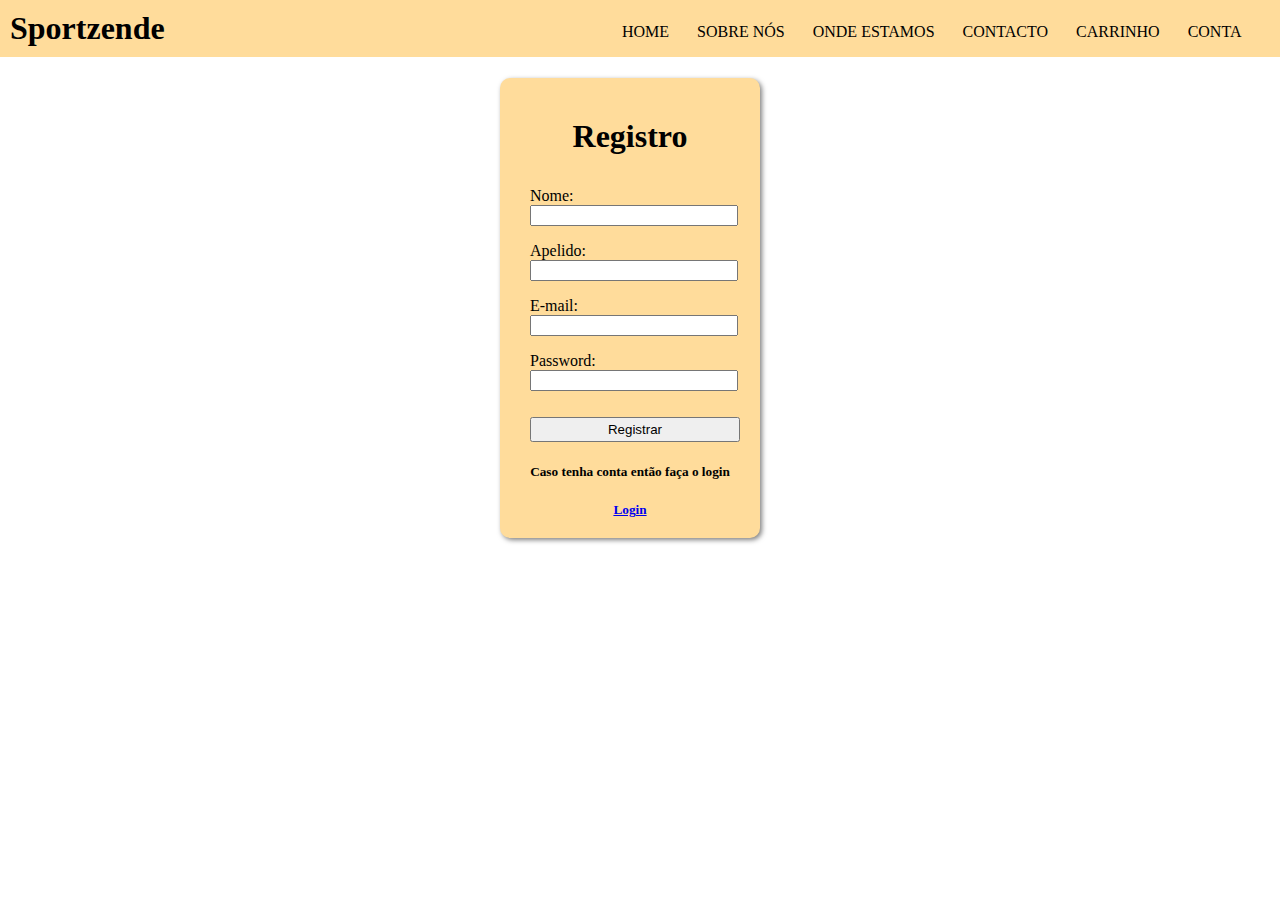
<file: site/registro.html>
<!DOCTYPE html>
<html lang="pt">
<head>
    <meta charset="UTF-8">
    <meta http-equiv="X-UA-Compatible" content="IE=edge">
    <meta name="viewport" content="width=device-width, initial-scale=1.0">
    <link rel="stylesheet" href="../css/style.css">
    <style>
        section{

            width: 200px;
            height: 400px;
            margin-left: 500px;
            
        }

        h5,h1#registro{
            text-align: center;
           
        }

        input{
            
            width: 200px;

        }
        input#reg{

            margin-top: 10px;
            width: 210px;
            padding: 3px;
        }
    </style>
    <title>Sportzende</title>
</head>
    <body>
        <header id="cabecalho">
            <h1>Sportzende</h1>
            <nav id="menu"> 
                <ul>
                    <li><a href="index.html" id="menus">Home</a></li>
                    <li><a href="nos.html" id="menus">Sobre nós</a></li>
                    <li><a href="localizacao.html" id="menus">Onde estamos</a></li>
                    <li><a href="contacto.html" id="menus">Contacto</a></li>
                    <li><a href="#">Carrinho</a></li>
                    <li><a href="login.html">Conta</a></li>
                </ul>
            </nav>
        </header>
    
        <section>
            <h1 id="registro">Registro</h1>

            <p>
                Nome:
                <input type="text"></p>
            <p>
                Apelido:
                <input type="text"></p>
            <p>
                E-mail:
                <input type="email" name="txtmaillogin" id="txtmaillogin"></p>
            <p>
                Password:
                <input type="password" name="txtpass" id="txtpass"></p>

            <p>
                <input type="button" value="Registrar" id="reg">
            </p>
            <h5>Caso tenha conta então faça o login</h5>
            <a href="login.html">
                <h5 style="padding-top: 0px;">Login</h5>
            </a>
        </section>

        <!--<footer>
            <div class="footer">
                <ul>
                    <li id="ano"><strong>Ano Letivo</strong>: <br>
                    2020/2021</li>
                    <li id="devs"><strong>Desenvolvedores</strong>:<br>
                    Tiago Cruz<br>
                    Dinis Lima</li>
                    <li id="turma"><strong>Turma</strong>:<br>
                    1ºTGPSI</li>
                    <li id="tc"><strong>Tiago Cruz</strong>
                        <div>
                            <a href="https://www.instagram.com/tiago_cruzeta_/" target="_blank" >
                                <img src="https://image.flaticon.com/icons/png/512/717/717392.png" alt="icon instagram">
                            </a>
                            <a href="https://t.me/tiago_cruzeta" target="_blank">
                                <img src="https://image.flaticon.com/icons/png/512/2111/2111708.png" alt="icon telegram">
                            </a> <br>
                            <a href="https://github.com/Cruzeta" target="_blank">
                                <img src="https://image.flaticon.com/icons/png/512/733/733609.png" alt="icon github">
                            </a>
                            <a href="https://www.facebook.com/profile.php?id=100024770268756">
                                <img src="https://image.flaticon.com/icons/png/512/2111/2111392.png" alt="icon facebook">
                            </a>
                        </div>                       
                    </li>
                    <li id="dl"><strong>Dinis Lima</strong>
                        <div>
                            <a href="https://www.instagram.com/_lima2105_/">
                                <img src="https://image.flaticon.com/icons/png/512/717/717392.png" alt="icon instagram">
                            </a>
                            <a href="#">
                                <img src="https://image.flaticon.com/icons/png/512/2111/2111708.png" alt="icon telegram">
                            </a>
                            <a href="#" >
                                <img src="https://image.flaticon.com/icons/png/512/733/733609.png" alt="icon github">
                            </a>
                        </div>                       
                    </li>
                </ul>
            </div>
        </footer> -->
                   
    </body>
</html>
</file>
<file: css/style.css>
@charset "UTF-8";
h1 {
    background-color: rgb(255, 220, 155);
    padding: 10px;
    margin-top: 0px;
}

.textobike {
    font-family: Arial, Helvetica, sans-serif;
    font-size: 15px;
    text-align: center;
    max-width: 700px;
}

body {
    margin: 0px;
    padding: 0px;
    /*background-color:rgba(255,220,155,.5);*/
}

h2 {
    background-color: rgb(255, 220, 155);
}

h2#nos {
    text-align: center;
}

#menus {
    color: white;
    text-decoration: none;
}

.imgcontacto img {
    width: 40px;
    height: 40px;
    display: -webkit-inline-box;
}

.textocontacto {
    text-decoration: none;
    color: black;
    position: fixed;
    margin-top: 10px;
    margin-left: 10px;
}

.imgstates {
    display: flex;
    justify-content: center;
}

.imgstates > img {
    height: 300px;
    width: 300px;
    position: relative;
    margin-top: 5%;
    margin-bottom: 10px;
}

img#mapa {
    width: 80%;
    height: 300px;
    display: block;
    margin-left: auto;
    margin-right: auto;
    object-fit: cover;
}

h2#qr {
    text-align: center;
    font-size: 30px;
}

img#qrcode {

    margin-left: auto;
    margin-right: auto;
    display: block;
}

p#txtloc {
    font-family: Arial, Helvetica, sans-serif;
    font-size: 15px;
    text-align: center;
}

p#frase {
    font-family: Arial, Helvetica, sans-serif;
    font-size: 15px;
    text-align: center;
}

p#txtnos {
    font-family: Arial, Helvetica, sans-serif;
    font-size: 15px;
    text-align: center;
}

section {
    background: rgba(255,220,155);
    border-radius: 10px;
    padding: 30px;
    width: 290px;
    margin-bottom: 20px;
    box-shadow: 2px 2px 5px rgba(0, 0, 0,.500);
    margin-left: 65px;
    display: inline-block;
}

.imgsection img {
    height: 300px;
    width: 300px;
    display: flex;
    display: inline-block;
}

section#fundo {
    background: rgba(255,220,155);
    border-radius: 10px;
    padding: 25px;
    width: 210px;
    margin-bottom: 20px;
    box-shadow: 2px 2px 5px rgba(0, 0, 0,.500);
    display: inherit;
    margin-left: auto;
    margin-right: auto;
}

nav#menu ul {
    list-style: none;
    text-transform: uppercase;
    position: absolute;
    top: -5px;
    left: 570px;
}

nav#menu li {
    display: inline-block;
    background-color: rgb(255, 220, 155);
    padding: 10px;
    margin: 2px;
}

nav#menu a {
    color: black;
    text-decoration: none;
}

nav#menu a:hover {
    text-decoration: underline;
    color: black;
}

ul#specs {
    font-size: 15pt;
    height: 450px;
    overflow-y: scroll
}

aside#lateral {
    display: block;
    width: 700px;
    float: right;
    padding: 15px;
    margin-top: -350px;
}

aside#videolateral {
    display: block;
    width: 750px;
    margin-top: 100px;
    float: right;
    padding: 20px;
}

footer {
    bottom: 0;
    width: 100%;
    position: fixed;
}

footer a {
    text-decoration: none;
}

.footer {
    background-color: rgba(255,220,155,.3);
    border-top: 1px solid black;
    clear: both;
    margin: auto;
    text-align: center;
    padding: 10px;
}

footer img {
    margin-right: 10px;
    height: 20px;
}

footer ul {
    list-style: none;
}

footer li {
    font-size: 15px;
    display: inline-block;
}

footer ul li#devs {
    vertical-align: top;
}

footer ul li#tc {
    vertical-align: top;
}

footer ul li#dl {
    vertical-align: top;
}
</file>
